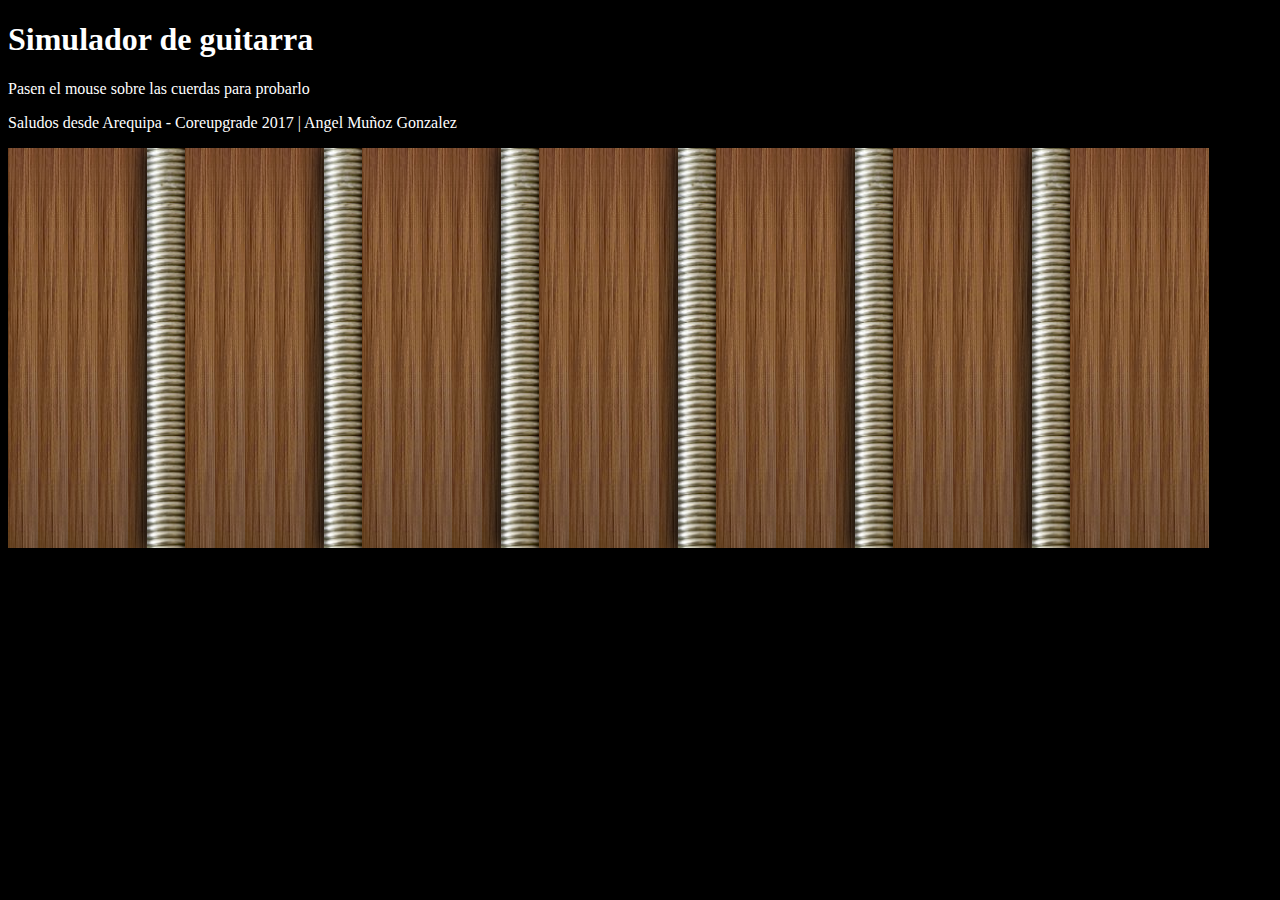
<file: index.html>
<!DOCTYPE HTML>
<html>
<head>
<meta charset="utf-8">
<title>Documento sin título</title>
<script type="text/javascript" src="js/jquery.js"></script>
<script type="text/javascript">
var x;
x=$(document);
x.ready(acordeE);

	
	function acordeE(){
		var x=$("#sexta");
			x.mouseover(s6E);
			x.mouseout(s6no);
		var x=$("#quinta");
			x.mouseover(s5B);
			x.mouseout(s5no);
		var x=$("#cuarta");
			x.mouseover(s4E);
			x.mouseout(s4no);
		var x=$("#tercera");
			x.mouseover(s3Gs);
			x.mouseout(s3no);
		var x=$("#segunda");
			x.mouseover(s2B);
			x.mouseout(s2no);
		var x=$("#prima");
			x.mouseover(s1E);
			x.mouseout(s1no);
		}
	function s6E(){
		var x=$("#sonidosexta");
		x.html('<audio src="sonido/6E.ogg" autoplay="autoplay"></audio>');
		var x=$(this);
		x.css("background","url(img/string2.jpg)");
		}
	function s6no(){
		var x=$(this);
		x.css("background","url(img/string.jpg)");
		}
	function s5B(){
		var x=$("#sonidoquinta");
		x.html('<audio src="sonido/5B.ogg" autoplay="autoplay"></audio>');
		var x=$(this);
		x.css("background","url(img/string2.jpg)");
		}
	function s5no(){
		var x=$(this);
		x.css("background","url(img/string.jpg)");
		}
	function s4E(){
		var x=$("#sonidocuarta");
		x.html('<audio src="sonido/4E.ogg" autoplay="autoplay"></audio>');
		var x=$(this);
		x.css("background","url(img/string2.jpg)");
		}
	function s4no(){
		var x=$(this);
		x.css("background","url(img/string.jpg)");
		}
	function s3Gs(){
		var x=$("#sonidotercera");
		x.html('<audio src="sonido/3Gs.ogg" autoplay="autoplay"></audio>');
		var x=$(this);
		x.css("background","url(img/string2.jpg)");
		}
	function s3no(){
		var x=$(this);
		x.css("background","url(img/string.jpg)");
		}
	function s2B(){
		var x=$("#sonidosegunda");
		x.html('<audio src="sonido/2B.ogg" autoplay="autoplay"></audio>');
		var x=$(this);
		x.css("background","url(img/string2.jpg)");
		}
	function s2no(){
		var x=$(this);
		x.css("background","url(img/string.jpg)");
		}
	function s1E(){
		var x=$("#sonidoprima");
		x.html('<audio src="sonido/1E.ogg" autoplay="autoplay"></audio>');
		var x=$(this);
		x.css("background","url(img/string2.jpg)");
		}
	function s1no(){
		var x=$(this);
		x.css("background","url(img/string.jpg)");
		}
	
</script>
<link href="css/estilo.css" rel="stylesheet" type="text/css">
</head>

<body>
<h1>Simulador de guitarra</h1>
<p>Pasen el mouse sobre las cuerdas para probarlo</p>
<p>Saludos desde Arequipa - Coreupgrade 2017 | Angel Muñoz Gonzalez</p>
<div id="tablatura">
<div class="espacio"></div>
<div class="cuerda" id="sexta"></div>
<div class="espacio"></div>
<div class="cuerda" id="quinta"></div>
<div class="espacio"></div>
<div class="cuerda" id="cuarta"></div>
<div class="espacio"></div>
<div class="cuerda" id="tercera"></div>
<div class="espacio"></div>
<div class="cuerda" id="segunda"></div>
<div class="espacio"></div>
<div class="cuerda" id="prima"></div>
<div class="espacio"></div>
</div>
<div id="sonidos">
<div id="sonidoprima"></div>
<div id="sonidosegunda"></div>
<div id="sonidotercera"></div>
<div id="sonidocuarta"></div>
<div id="sonidoquinta"></div>
<div id="sonidosexta"></div>
</div>

</body>
</html>
</file>
<file: css/estilo.css>
/* CSS Document */
body{
	background:black;
	}
	.cuerda{
		border:0px solid black;
		width:3%;
		height:400px;
		float:left;
		background:url(../img/string.jpg);
		background-size:100% 100%;
		box-shadow:0px 0px 20px 5px black;
	}
	.espacio{
		background:url(../img/wood.jpg);
		width:11%;
		height:400px;
		border:0px solid black;
		float:left;
		}
	h1,p{
		color: white;
		}
</file>
